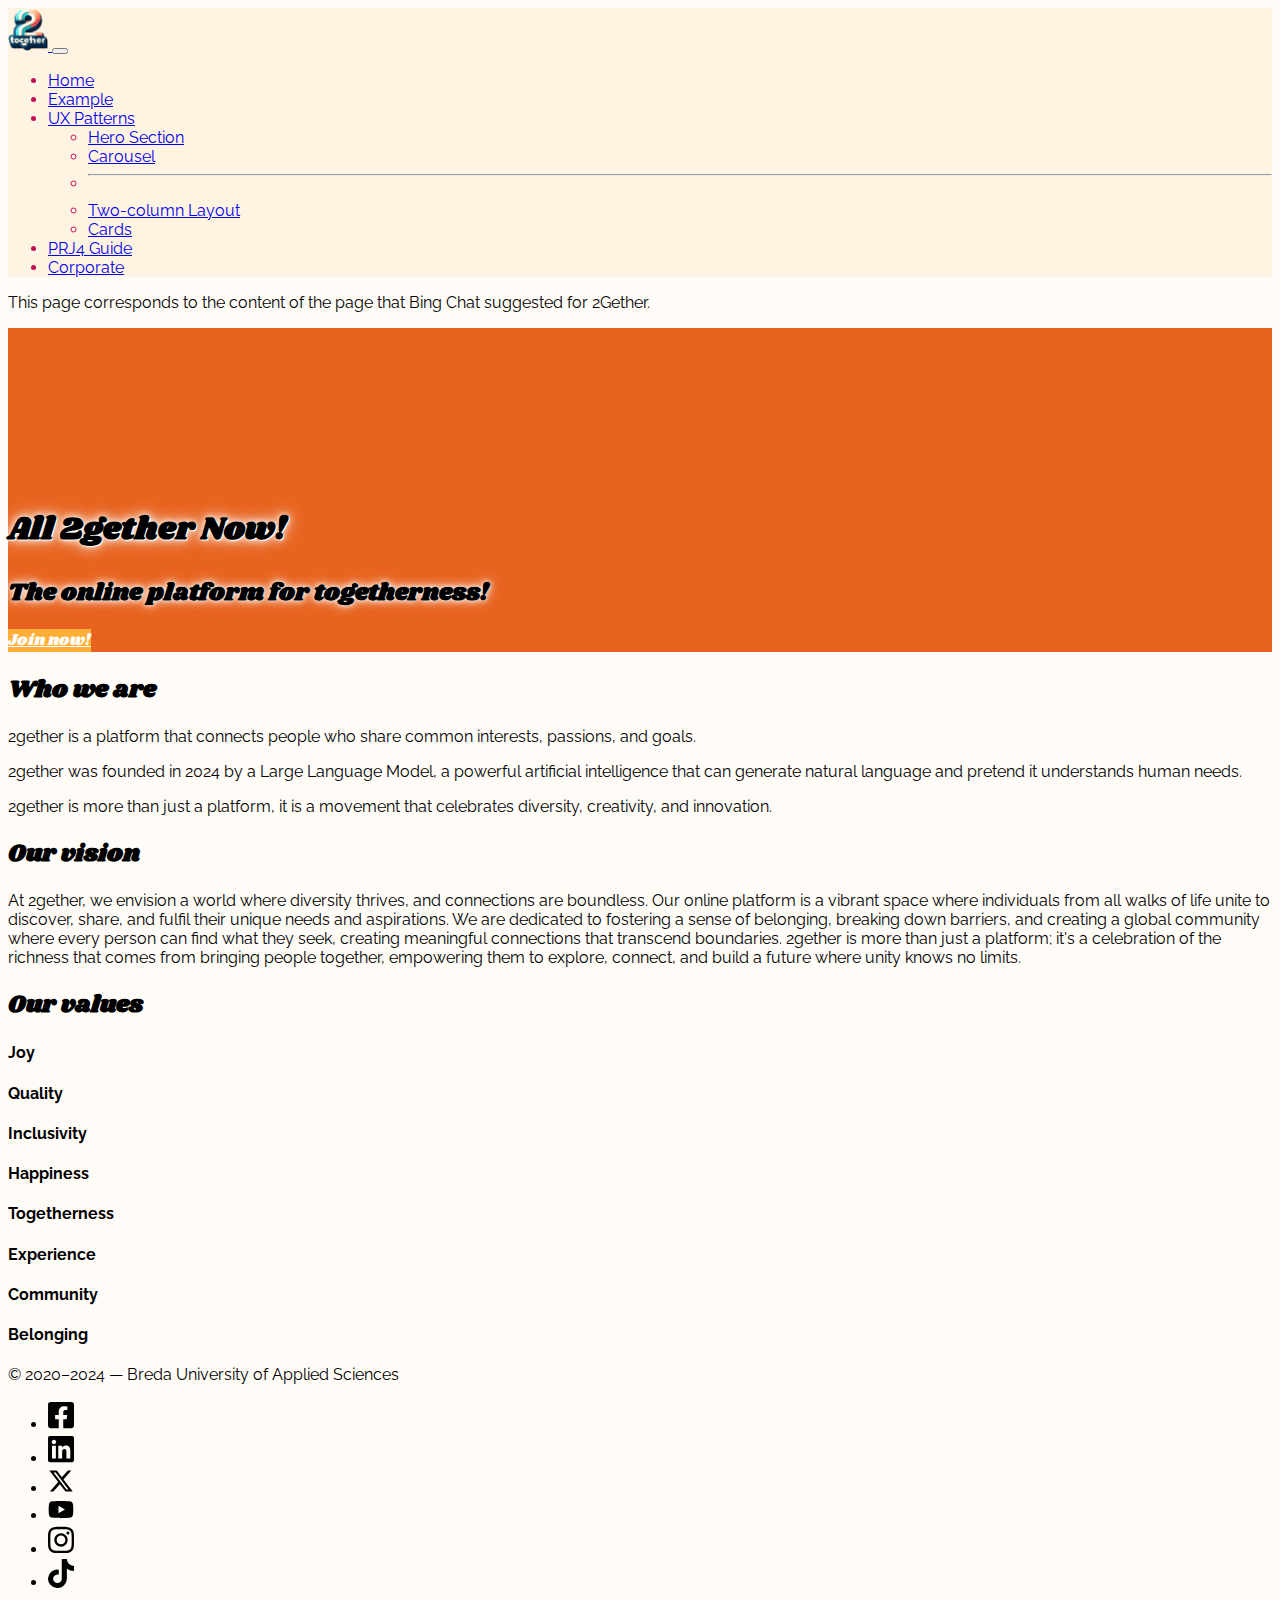
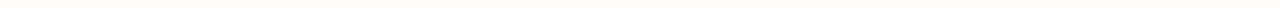
<file: example.html>
<!doctype html>
<html lang="en" class="h-100">
  <head>
    <meta charset="utf-8">
    <meta name="viewport" content="width=device-width, initial-scale=1">

    <!-- Bootstrap CSS -->
    <link href="https://cdn.jsdelivr.net/npm/bootstrap@5.2.3/dist/css/bootstrap.min.css" rel="stylesheet" integrity="sha384-rbsA2VBKQhggwzxH7pPCaAqO46MgnOM80zW1RWuH61DGLwZJEdK2Kadq2F9CUG65" crossorigin="anonymous">

    <!-- Own Styles -->
    <link rel="stylesheet" href="css/styles.css">

    <!-- Bootstrap Javascript -->
    <script src="https://cdn.jsdelivr.net/npm/bootstrap@5.2.3/dist/js/bootstrap.bundle.min.js" integrity="sha384-kenU1KFdBIe4zVF0s0G1M5b4hcpxyD9F7jL+jjXkk+Q2h455rYXK/7HAuoJl+0I4" crossorigin="anonymous"></script>

    <title>PRJ4 Base Group Template &mdash; Example based on Bing Chat&rsquo;s suggestion</title>

    <!-- Google Analytics code goes just below here (check PRJ4 Guide for details) -->

    <!-- End of Google Analytics code -->

  </head>
  <body class="h-100 d-flex flex-column">

    <!-- Navigation bar, adapted from https://getbootstrap.com/docs/5.1/components/navbar/ -->
    <nav class="navbar navbar-expand-lg navbar-light">
      <div class="container-fluid">
        <a class="navbar-brand" href="#">
          <img src="images/2gether-transparent.png" width="40" alt="Breda University of Applied Sciences">
        </a>
        <button class="navbar-toggler" type="button" data-bs-toggle="collapse" data-bs-target="#navbarSupportedContent" aria-controls="navbarSupportedContent" aria-expanded="false" aria-label="Toggle navigation">
          <span class="navbar-toggler-icon"></span>
        </button>
        <div class="collapse navbar-collapse" id="navbarSupportedContent">
          <ul class="navbar-nav me-auto mb-2 mb-lg-0">
            <li class="nav-item">
              <a class="nav-link" href="index.html">Home</a>
            </li>
            <li class="nav-item">
              <a class="nav-link active" aria-current="page" href="example.html">Example</a>
            </li>
            <li class="nav-item dropdown">
              <a class="nav-link dropdown-toggle" href="#" id="navbarDropdown" role="button" data-bs-toggle="dropdown" aria-expanded="false">
                UX Patterns
              </a>
              <ul class="dropdown-menu" aria-labelledby="navbarDropdown">
                <li><a class="dropdown-item" href="hero.html">Hero Section</a></li>
                <li><a class="dropdown-item" href="carousel.html">Carousel</a></li>
                <li><hr class="dropdown-divider"></li>
                <li><a class="dropdown-item" href="two-columns.html">Two-column Layout</a></li>
                <li><a class="dropdown-item" href="cards.html">Cards</a></li>
              </ul>
            </li>
            <li class="nav-item">
              <a class="nav-link" href="https://buas-media-interactive.github.io/prj4-guide/" target="_blank">PRJ4 Guide</a>
            </li>
            <li class="nav-item">
              <a class="nav-link" href="corporate.html">Corporate</a>
            </li>
          </ul>
        </div>
      </div>
    </nav>
    <!-- End of navigation bar -->

    <section class="container my-4">
      <div class="border-start border-primary border-5 p-2 bg-primary bg-opacity-10 rounded">
        <p class="my-1">This page corresponds to the content of the page that Bing Chat suggested for 2Gether.</p>
      </div>
    </section>

    <div class="container-fluid">
      <div class="row bg-success bg-opacity-25">

    <!-- Start of hero section -->
        <header class="col-12 col-lg-8 col-xl-6 p-0">
          <div class="d-flex w-100 position-relative">
            <video autoplay loop muted class="w-100 m-0">
                <source src="https://www.buas.nl/sites/default/files/2023-09/corporate_video.mp4" type="video/mp4">
            </video>
            <div class="w-100 position-absolute pt-2 pt-md-4 pt-lg-5 text-center">
              <div class="row">
                <div class="col-md-8 col-lg-6 mx-auto">
                  <h1 class="fw-bold white-shadow">All 2gether Now!</h1>
                  <h2 class="fw-bold white-shadow">The online platform for togetherness!</h2>
                  <p class="mt-2">
                    <a href="#" class="btn btn-lg btn-custom m-1">Join now!</a>
                  </p>
                </div>
              </div>
            </div>
          </div>
        </header>
    <!-- End of hero section -->
      
    <!-- The Who we are section -->
        <section class="col-12 col-lg-4 offset-xl-1 text-center">
          <h2 class="mt-2">Who we are</h2>
          <p>2gether is a platform that connects people who share common interests, passions, and goals.</p>
          <p>2gether was founded in 2024 by a Large Language Model, a powerful artificial intelligence that can generate natural language and pretend it understands human needs.</p>
          <p>2gether is more than just a platform, it is a movement that celebrates diversity, creativity, and innovation.</p>
        </section>
    <!-- End of Who we are section -->

      </div>
    </div>

    <div class="container pt-3 pb-2">
      <div class="row justify-content-center">
        <div class="col-12 col-md-10 col-lg-8 col-xl-6 text-center">
          <h2>Our vision</h2>
          <p>
            At 2gether, we envision a world where diversity thrives, and connections are boundless. Our online platform is a vibrant space where individuals from all walks of life unite to discover, share, and fulfil their unique needs and aspirations. We are dedicated to fostering a sense of belonging, breaking down barriers, and creating a global community where every person can find what they seek, creating meaningful connections that transcend boundaries. 2gether is more than just a platform; it's a celebration of the richness that comes from bringing people together, empowering them to explore, connect, and build a future where unity knows no limits.
          </p>
        </div>
      </div>
    </div>

    <div class="bg-dark bg-opacity-10 py-3">
      <div class="container">
        <div class="row justify-content-center text-center g-2">
          <div class="col-12">
            <h2>Our values</h2>
          </div>
          <div class="col-6 col-sm-4 col-md-3 col-lg-2">
            <h4 class="rounded-5 border border-danger bg-danger py-4 bg-opacity-25 fs-4">Joy</h4>
          </div>
          <div class="col-6 col-sm-4 col-md-3 col-lg-2">
            <h4 class="rounded-5 border border-warning bg-warning py-4 bg-opacity-25 fs-4">Quality</h4>
          </div>
          <div class="col-6 col-sm-4 col-md-3 col-lg-2">
            <h4 class="rounded-5 border border-success bg-success py-4 bg-opacity-25 fs-4">Inclusivity</h4>
          </div>
          <div class="col-6 col-sm-4 col-md-3 col-lg-2">
            <h4 class="rounded-5 border border-info bg-info py-4 bg-opacity-25 fs-4">Happiness</h4>
          </div>
          <div class="col-6 col-sm-4 col-md-3 col-lg-2">
            <h4 class="rounded-5 border border-primary bg-primary py-4 bg-opacity-25 fs-4">Togetherness</h4>
          </div>
          <div class="col-6 col-sm-4 col-md-3 col-lg-2">
            <h4 class="rounded-5 border border-danger bg-danger py-4 bg-opacity-25 fs-4">Experience</h4>
          </div>
          <div class="col-6 col-sm-4 col-md-3 col-lg-2">
            <h4 class="rounded-5 border border-warning bg-warning py-4 bg-opacity-25 fs-4">Community</h4>
          </div>
          <div class="col-6 col-sm-4 col-md-3 col-lg-2">
            <h4 class="rounded-5 border border-success bg-success py-4 bg-opacity-25 fs-4">Belonging</h4>
          </div>
        </div>
      </div>
    </div>

    <!-- A footer with socials -->
    <footer class="shadow-lg mt-auto py-4 bg-body">
      <div class="container d-flex justify-content-between align-items-center">
        <p>
          © 2020&ndash;2024 &mdash; Breda University of Applied Sciences
        </p>
        <ul class="list-unstyled d-flex align-items-center opacity-75">
          <li>
            <a href="https://www.facebook.com/bredauniversityas" target="_blank">
              <img class="m-2" src="images/facebook.svg" alt="Follow us on" width="26">
            </a>
          </li>
          <li>
            <a href="https://www.linkedin.com/school/bredauniversityas/" target="_blank">
              <img class="m-2" src="images/linkedin.svg" alt="Follow us on LinkedIn" width="26">
            </a>
          </li>
          <li>
            <a href="https://twitter.com/bredauas" target="_blank">
              <img class="m-2" src="images/twitter.svg" alt="Follow us on Twitter" width="26">
            </a>
          </li>
          <li>
            <a href="https://www.youtube.com/BredaUniversityofAppliedSciences" target="_blank">
              <img class="m-2" src="images/youtube.svg" alt="Follow us on YouTube" width="26">
            </a>
          </li>
          <li>
            <a href="https://www.instagram.com/bredauniversityas/" target="_blank">
              <img class="m-2" src="images/instagram.svg" alt="Follow us on Instagram" width="26">
            </a>
          </li>
          <li>
            <a href="https://www.tiktok.com/@bredauniversityas" target="_blank">
              <img class="m-2" src="images/tiktok.svg" alt="Follow us on TikTok" width="26">
            </a>
          </li>
        </ul>
      </div>
    </footer>
    <!-- End of the footer -->

  </body>
</html>
</file>
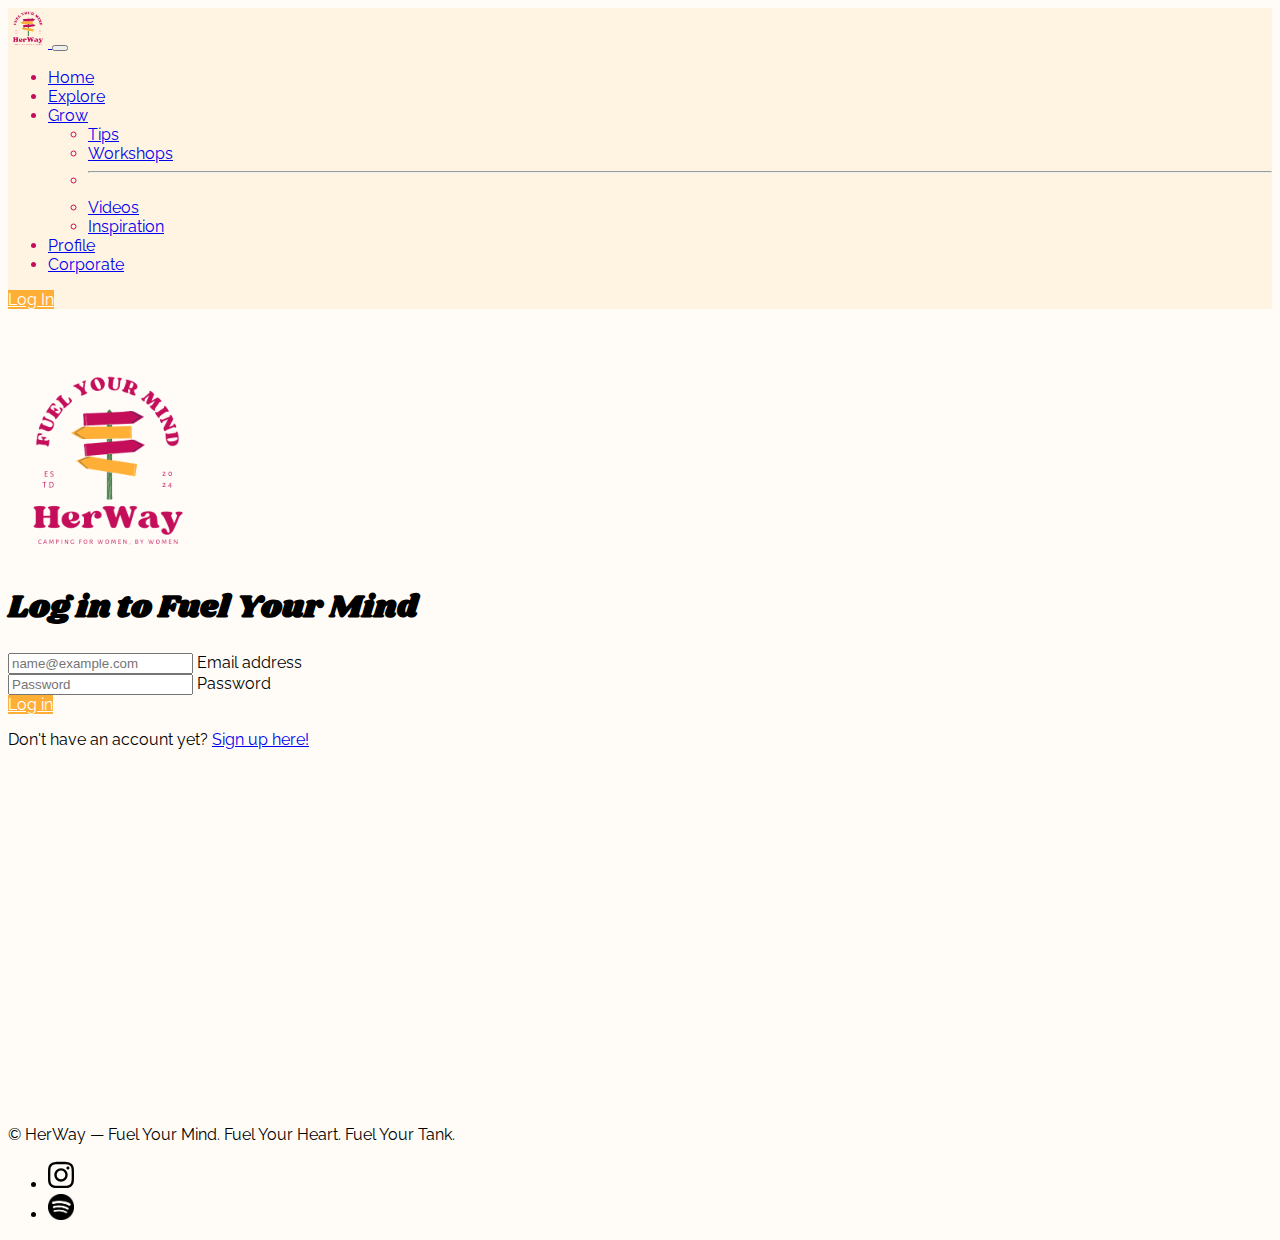
<file: login.html>
<!doctype html>
<html lang="en" class="h-100">
  <head>
    <meta charset="utf-8">
    <meta name="viewport" content="width=device-width, initial-scale=1">

    <!-- Bootstrap CSS -->
    <link href="https://cdn.jsdelivr.net/npm/bootstrap@5.2.3/dist/css/bootstrap.min.css" rel="stylesheet" integrity="sha384-rbsA2VBKQhggwzxH7pPCaAqO46MgnOM80zW1RWuH61DGLwZJEdK2Kadq2F9CUG65" crossorigin="anonymous">

    <!-- Own Styles -->
    <link rel="stylesheet" href="css/styles.css">

    <!-- Bootstrap Javascript -->
    <script src="https://cdn.jsdelivr.net/npm/bootstrap@5.2.3/dist/js/bootstrap.bundle.min.js" integrity="sha384-kenU1KFdBIe4zVF0s0G1M5b4hcpxyD9F7jL+jjXkk+Q2h455rYXK/7HAuoJl+0I4" crossorigin="anonymous"></script>

    <title>PRJ4 Base Group Template &mdash; Cards UX</title>

    <!-- Google Analytics code goes just below here (check PRJ4 Guide for details) -->

    <!-- End of Google Analytics code -->
    
  </head>
  <body class="h-100 d-flex flex-column">

    <!-- Navigation bar, adapted from https://getbootstrap.com/docs/5.1/components/navbar/ -->
    <nav class="navbar navbar-expand-lg navbar-light">
      <div class="container-fluid">
        <a class="navbar-brand" href="index.html">
          <img src="images/logotransparent.png" width="40" alt="HerWay logo">
        </a>
        <button class="navbar-toggler" type="button" data-bs-toggle="collapse" data-bs-target="#navbarSupportedContent" aria-controls="navbarSupportedContent" aria-expanded="false" aria-label="Toggle navigation">
          <span class="navbar-toggler-icon"></span>
        </button>
        <div class="collapse navbar-collapse" id="navbarSupportedContent">
          <ul class="navbar-nav me-auto mb-2 mb-lg-0">
            <li class="nav-item">
              <a class="nav-link active" aria-current="page" href="index.html">Home</a>
            </li>
            <li class="nav-item">
              <a class="nav-link" href="hero.html">Explore</a>
            </li>
            <li class="nav-item dropdown">
              <a class="nav-link dropdown-toggle" href="#" id="navbarDropdown" role="button" data-bs-toggle="dropdown" aria-expanded="false">
                Grow
              </a>
              <ul class="dropdown-menu" aria-labelledby="navbarDropdown">
                <li><a class="dropdown-item" href="two-columns.html">Tips</a></li>
                <li><a class="dropdown-item" href="cards.html">Workshops</a></li>
                <li><hr class="dropdown-divider"></li>
                <li><a class="dropdown-item" href="videos.html">Videos</a></li>
                <li><a class="dropdown-item" href="carousel.html">Inspiration</a></li>
              </ul>
            </li>
            <li class="nav-item">
              <a class="nav-link" href="profile.html" target="_blank">Profile</a>
            </li>
            <li class="nav-item">
              <a class="nav-link" href="corporate.html">Corporate</a>
            </li>
          </ul>
        </div>
      <div class="d-flex ms-auto">
        <a class="btn btn-custom" href="login.html">Log In</a>
      </div>
	</div>
    </nav>
    <!-- End of navigation bar -->

    <!-- Start of main placeholder in landing page -->
<main class="d-flex flex-column justify-content-center align-items-center" style="padding: 50px 0; min-height: 700px;">
  <img class="mb-4" src="images/logotransparent.png" alt="HerWay logo" style="width: 200px; height: auto;">
  <h1>Log in to Fuel Your Mind</h1>
  <div class="form-floating mb-3 wide-input">
    <input type="email" class="form-control" id="floatingInput" placeholder="name@example.com">
    <label for="floatingInput">Email address</label>
  </div>
  <div class="form-floating wide-input">
    <input type="password" class="form-control" id="floatingPassword" placeholder="Password">
    <label for="floatingPassword">Password</label>
  </div>
  <div class="my-3" style="width: 100%;">
  </div>
  <a class="w-40 btn btn-lg btn-custom" href="index.html">Log in</a>
  <div class="my-3" style="width: 100%;">
  </div>
	  <p>
         Don't have an account yet? <a href="signup.html">Sign up here!</a>
          </p>
</main>
<!-- End of main placeholder -->


  <!-- A footer with socials -->
    <footer class="shadow-lg mt-auto py-4 bg-body">
      <div class="container d-flex justify-content-between align-items-center fst-italic">
        <p>
          © HerWay &mdash; Fuel Your Mind. Fuel Your Heart. Fuel Your Tank.
        </p>
        <ul class="list-unstyled d-flex align-items-center opacity-75">
          <li>
            <a href="https://www.instagram.com/her_____way/" target="_blank">
              <img class="m-2" src="images/instagram.svg" alt="Follow us on Instagram" width="26">
            </a>
          </li>
          <li>
            <a href="https://open.spotify.com/playlist/1v6gt9dlxtPsuNjSioSqiT?si=53b9a1d1659343ec&pt=4a586ff9a4e6bd7305d7c50344e673e2" target="_blank">
              <img class="m-2" src="images/aspotify.png" alt="Listen to our Playlist" width="26">
            </a>
          </li>
        </ul>
      </div>
    </footer>
    <!-- End of the footer -->

  </body>
</html>
</file>
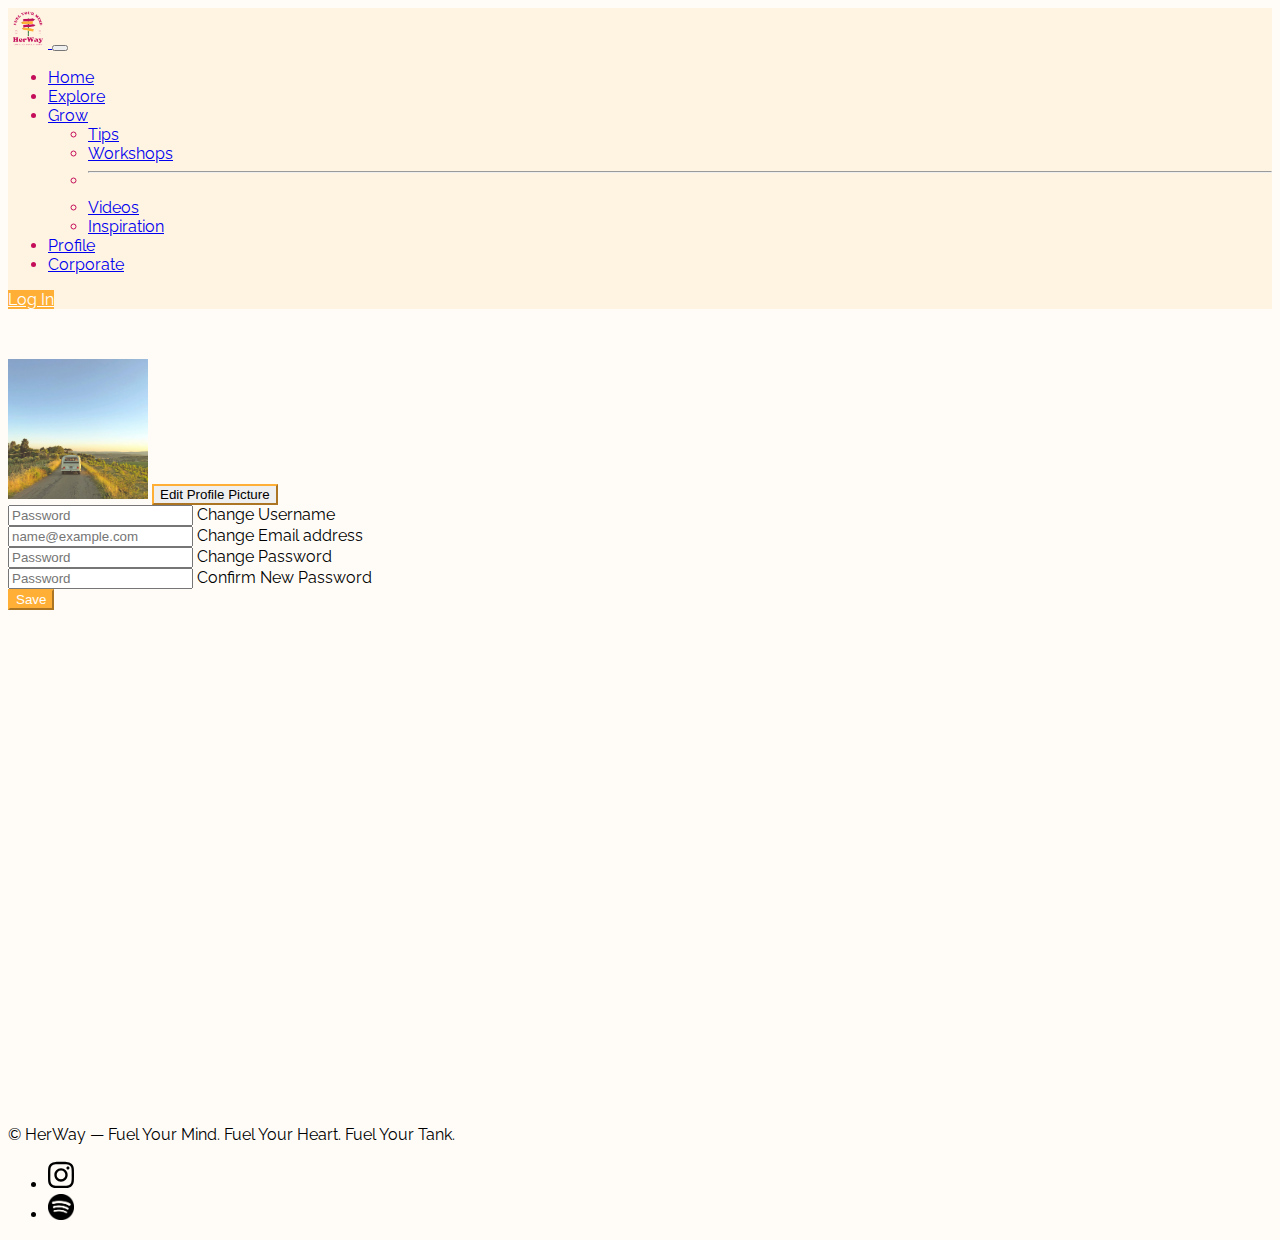
<file: profile.html>
<!doctype html>
<html lang="en" class="h-100">
  <head>
    <meta charset="utf-8">
    <meta name="viewport" content="width=device-width, initial-scale=1">

    <!-- Bootstrap CSS -->
    <link href="https://cdn.jsdelivr.net/npm/bootstrap@5.2.3/dist/css/bootstrap.min.css" rel="stylesheet" integrity="sha384-rbsA2VBKQhggwzxH7pPCaAqO46MgnOM80zW1RWuH61DGLwZJEdK2Kadq2F9CUG65" crossorigin="anonymous">

    <!-- Own Styles -->
    <link rel="stylesheet" href="css/styles.css">

    <!-- Bootstrap Javascript -->
    <script src="https://cdn.jsdelivr.net/npm/bootstrap@5.2.3/dist/js/bootstrap.bundle.min.js" integrity="sha384-kenU1KFdBIe4zVF0s0G1M5b4hcpxyD9F7jL+jjXkk+Q2h455rYXK/7HAuoJl+0I4" crossorigin="anonymous"></script>

    <title>HerWay &mdash; Explore</title>

    <!-- Google Analytics code goes just below here (check PRJ4 Guide for details) -->

    <!-- End of Google Analytics code -->

  </head>
  <body class="h-100 d-flex flex-column">

    
<!-- Navigation bar, adapted from https://getbootstrap.com/docs/5.1/components/navbar/ -->
    <nav class="navbar navbar-expand-lg navbar-light">
      <div class="container-fluid">
        <a class="navbar-brand" href="index.html">
          <img src="images/logotransparent.png" width="40" alt="HerWay logo">
        </a>
        <button class="navbar-toggler" type="button" data-bs-toggle="collapse" data-bs-target="#navbarSupportedContent" aria-controls="navbarSupportedContent" aria-expanded="false" aria-label="Toggle navigation">
          <span class="navbar-toggler-icon"></span>
        </button>
        <div class="collapse navbar-collapse" id="navbarSupportedContent">
          <ul class="navbar-nav me-auto mb-2 mb-lg-0">
            <li class="nav-item">
              <a class="nav-link active" aria-current="page" href="index.html">Home</a>
            </li>
            <li class="nav-item">
              <a class="nav-link" href="hero.html">Explore</a>
            </li>
            <li class="nav-item dropdown">
              <a class="nav-link dropdown-toggle" href="#" id="navbarDropdown" role="button" data-bs-toggle="dropdown" aria-expanded="false">
                Grow
              </a>
              <ul class="dropdown-menu" aria-labelledby="navbarDropdown">
                <li><a class="dropdown-item" href="two-columns.html">Tips</a></li>
                <li><a class="dropdown-item" href="cards.html">Workshops</a></li>
                <li><hr class="dropdown-divider"></li>
                <li><a class="dropdown-item" href="videos.html">Videos</a></li>
                <li><a class="dropdown-item" href="carousel.html">Inspiration</a></li>
              </ul>
            </li>
            <li class="nav-item">
              <a class="nav-link" href="profile.html" target="_blank">Profile</a>
            </li>
            <li class="nav-item">
              <a class="nav-link" href="corporate.html">Corporate</a>
            </li>
          </ul>
        </div>
      <div class="d-flex ms-auto">
        <a class="btn btn-custom" href="login.html">Log In</a>
      </div>
	</div>
    </nav>
    <!-- End of navigation bar -->
	  
	      <section class="container my-4"></section>

        
<!-- Start of main placeholder in landing page -->
<main class="d-flex flex-column justify-content-center align-items-center" style="padding: 50px 0; min-height: 700px;">
 <img class="bd-placeholder-img rounded-circle mb-3" src="images/golden.jpg" width="140" height="140" alt="your profile HerWay">
  <button class="w-40 btn btn-transparent mb-3" type="submit">Edit Profile Picture</button>
  <div class="form-floating mb-3 wide-input">
    <input type="password" class="form-control" id="floatingPassword" placeholder="Password">
    <label for="floatingPassword">Change Username</label>
  </div><div class="form-floating mb-3 wide-input">
    <input type="email" class="form-control" id="floatingInput" placeholder="name@example.com">
    <label for="floatingInput">Change Email address</label>
  </div>
  <div class="form-floating mb-3 wide-input">
    <input type="password" class="form-control" id="floatingpassword" placeholder="Password">
    <label for="floatingPassword">Change Password</label>
  </div>
	  <div class="form-floating wide-input">
    <input type="password" class="form-control" id="floatingPasswordtwo" placeholder="Password">
    <label for="floatingPassword">Confirm New Password</label>
  </div>
  <div class="my-3" style="width: 100%;">
  </div>
  <button class="w-40 btn btn-lg btn-custom" type="submit">Save</button>
  <div class="my-3" style="width: 100%;">
  </div>
</main>
<!-- End of main placeholder -->

 
    <!-- A footer with socials -->
    <footer class="shadow-lg mt-auto py-4 bg-body">
      <div class="container d-flex justify-content-between align-items-center fst-italic">
        <p>
          © HerWay &mdash; Fuel Your Mind. Fuel Your Heart. Fuel Your Tank.
        </p>
        <ul class="list-unstyled d-flex align-items-center opacity-75">
          <li>
            <a href="https://www.instagram.com/her_____way/" target="_blank">
              <img class="m-2" src="images/instagram.svg" alt="Follow us on Instagram" width="26">
            </a>
          </li>
          <li>
            <a href="https://open.spotify.com/playlist/1v6gt9dlxtPsuNjSioSqiT?si=53b9a1d1659343ec&pt=4a586ff9a4e6bd7305d7c50344e673e2" target="_blank">
              <img class="m-2" src="images/aspotify.png" alt="Listen to our Playlist" width="26">
            </a>
          </li>
        </ul>
      </div>
    </footer>
    <!-- End of the footer -->

  </body>
</html>
</file>
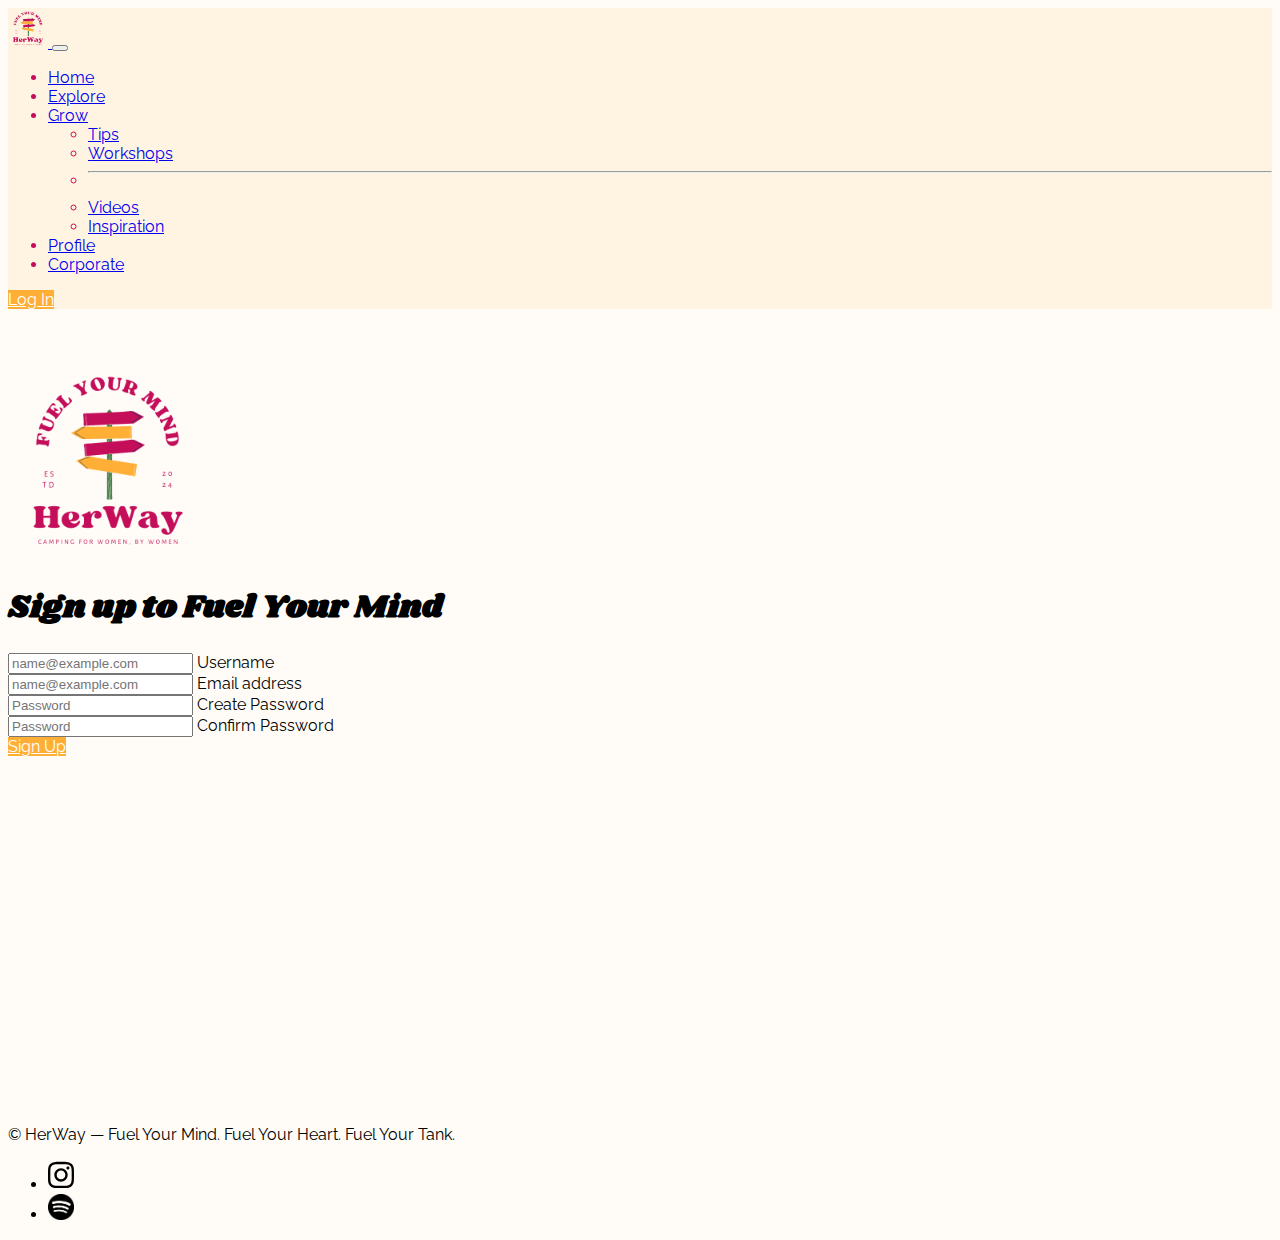
<file: signup.html>
<!doctype html>
<html lang="en" class="h-100">
  <head>
    <meta charset="utf-8">
    <meta name="viewport" content="width=device-width, initial-scale=1">

    <!-- Bootstrap CSS -->
    <link href="https://cdn.jsdelivr.net/npm/bootstrap@5.2.3/dist/css/bootstrap.min.css" rel="stylesheet" integrity="sha384-rbsA2VBKQhggwzxH7pPCaAqO46MgnOM80zW1RWuH61DGLwZJEdK2Kadq2F9CUG65" crossorigin="anonymous">

    <!-- Own Styles -->
    <link rel="stylesheet" href="css/styles.css">

    <!-- Bootstrap Javascript -->
    <script src="https://cdn.jsdelivr.net/npm/bootstrap@5.2.3/dist/js/bootstrap.bundle.min.js" integrity="sha384-kenU1KFdBIe4zVF0s0G1M5b4hcpxyD9F7jL+jjXkk+Q2h455rYXK/7HAuoJl+0I4" crossorigin="anonymous"></script>

    <title>HerWay &mdash; Sign Up</title>

    <!-- Google Analytics code goes just below here (check PRJ4 Guide for details) -->

    <!-- End of Google Analytics code -->
    
  </head>
  <body class="h-100 d-flex flex-column">

    <!-- Navigation bar, adapted from https://getbootstrap.com/docs/5.1/components/navbar/ -->
    <nav class="navbar navbar-expand-lg navbar-light">
      <div class="container-fluid">
        <a class="navbar-brand" href="index.html">
          <img src="images/logotransparent.png" width="40" alt="HerWay logo">
        </a>
        <button class="navbar-toggler" type="button" data-bs-toggle="collapse" data-bs-target="#navbarSupportedContent" aria-controls="navbarSupportedContent" aria-expanded="false" aria-label="Toggle navigation">
          <span class="navbar-toggler-icon"></span>
        </button>
        <div class="collapse navbar-collapse" id="navbarSupportedContent">
          <ul class="navbar-nav me-auto mb-2 mb-lg-0">
            <li class="nav-item">
              <a class="nav-link active" aria-current="page" href="index.html">Home</a>
            </li>
            <li class="nav-item">
              <a class="nav-link" href="hero.html">Explore</a>
            </li>
            <li class="nav-item dropdown">
              <a class="nav-link dropdown-toggle" href="#" id="navbarDropdown" role="button" data-bs-toggle="dropdown" aria-expanded="false">
                Grow
              </a>
              <ul class="dropdown-menu" aria-labelledby="navbarDropdown">
                <li><a class="dropdown-item" href="two-columns.html">Tips</a></li>
                <li><a class="dropdown-item" href="cards.html">Workshops</a></li>
                <li><hr class="dropdown-divider"></li>
                <li><a class="dropdown-item" href="videos.html">Videos</a></li>
                <li><a class="dropdown-item" href="carousel.html">Inspiration</a></li>
              </ul>
            </li>
            <li class="nav-item">
              <a class="nav-link" href="profile.html" target="_blank">Profile</a>
            </li>
            <li class="nav-item">
              <a class="nav-link" href="corporate.html">Corporate</a>
            </li>
          </ul>
        </div>
      <div class="d-flex ms-auto">
        <a class="btn btn-custom" href="login.html">Log In</a>
      </div>
	</div>
    </nav>
    <!-- End of navigation bar -->

    <!-- Start of main placeholder in landing page -->
<main class="d-flex flex-column justify-content-center align-items-center" style="padding: 50px 0; min-height: 700px;">
  <img class="mb-4" src="images/logotransparent.png" alt="HerWay logo" style="width: 200px; height: auto;">
  <h1>Sign up to Fuel Your Mind</h1>
	  <div class="form-floating mb-3 wide-input">
    <input type="email" class="form-control" id="floatingInput" placeholder="name@example.com">
    <label for="floatingInput">Username</label>
  </div>
  <div class="form-floating mb-3 wide-input">
    <input type="email" class="form-control" id="floatingInput2" placeholder="name@example.com">
    <label for="floatingInput">Email address</label>
  </div>
  <div class="form-floating mb-3 wide-input">
    <input type="password" class="form-control" id="floatingPassword" placeholder="Password">
    <label for="floatingPassword">Create Password</label>
  </div>
	  <div class="form-floating wide-input">
    <input type="password" class="form-control" id="floatingPassword2" placeholder="Password">
    <label for="floatingPassword">Confirm Password</label>
  </div>
  <div class="my-3" style="width: 100%;">
  </div>
  <a class="w-40 btn btn-lg btn-custom" href="index.html">Sign Up</a>
</main>
<!-- End of main placeholder -->


    <!-- A footer with socials -->
    <footer class="shadow-lg mt-auto py-4 bg-body">
      <div class="container d-flex justify-content-between align-items-center fst-italic">
        <p>
          © HerWay &mdash; Fuel Your Mind. Fuel Your Heart. Fuel Your Tank.
        </p>
        <ul class="list-unstyled d-flex align-items-center opacity-75">
          <li>
            <a href="https://www.instagram.com/her_____way/" target="_blank">
              <img class="m-2" src="images/instagram.svg" alt="Follow us on Instagram" width="26">
            </a>
          </li>
          <li>
            <a href="https://open.spotify.com/playlist/1v6gt9dlxtPsuNjSioSqiT?si=53b9a1d1659343ec&pt=4a586ff9a4e6bd7305d7c50344e673e2" target="_blank">
              <img class="m-2" src="images/aspotify.png" alt="Listen to our Playlist" width="26">
            </a>
          </li>
        </ul>
      </div>
    </footer>
    <!-- End of the footer -->

  </body>
</html>
</file>
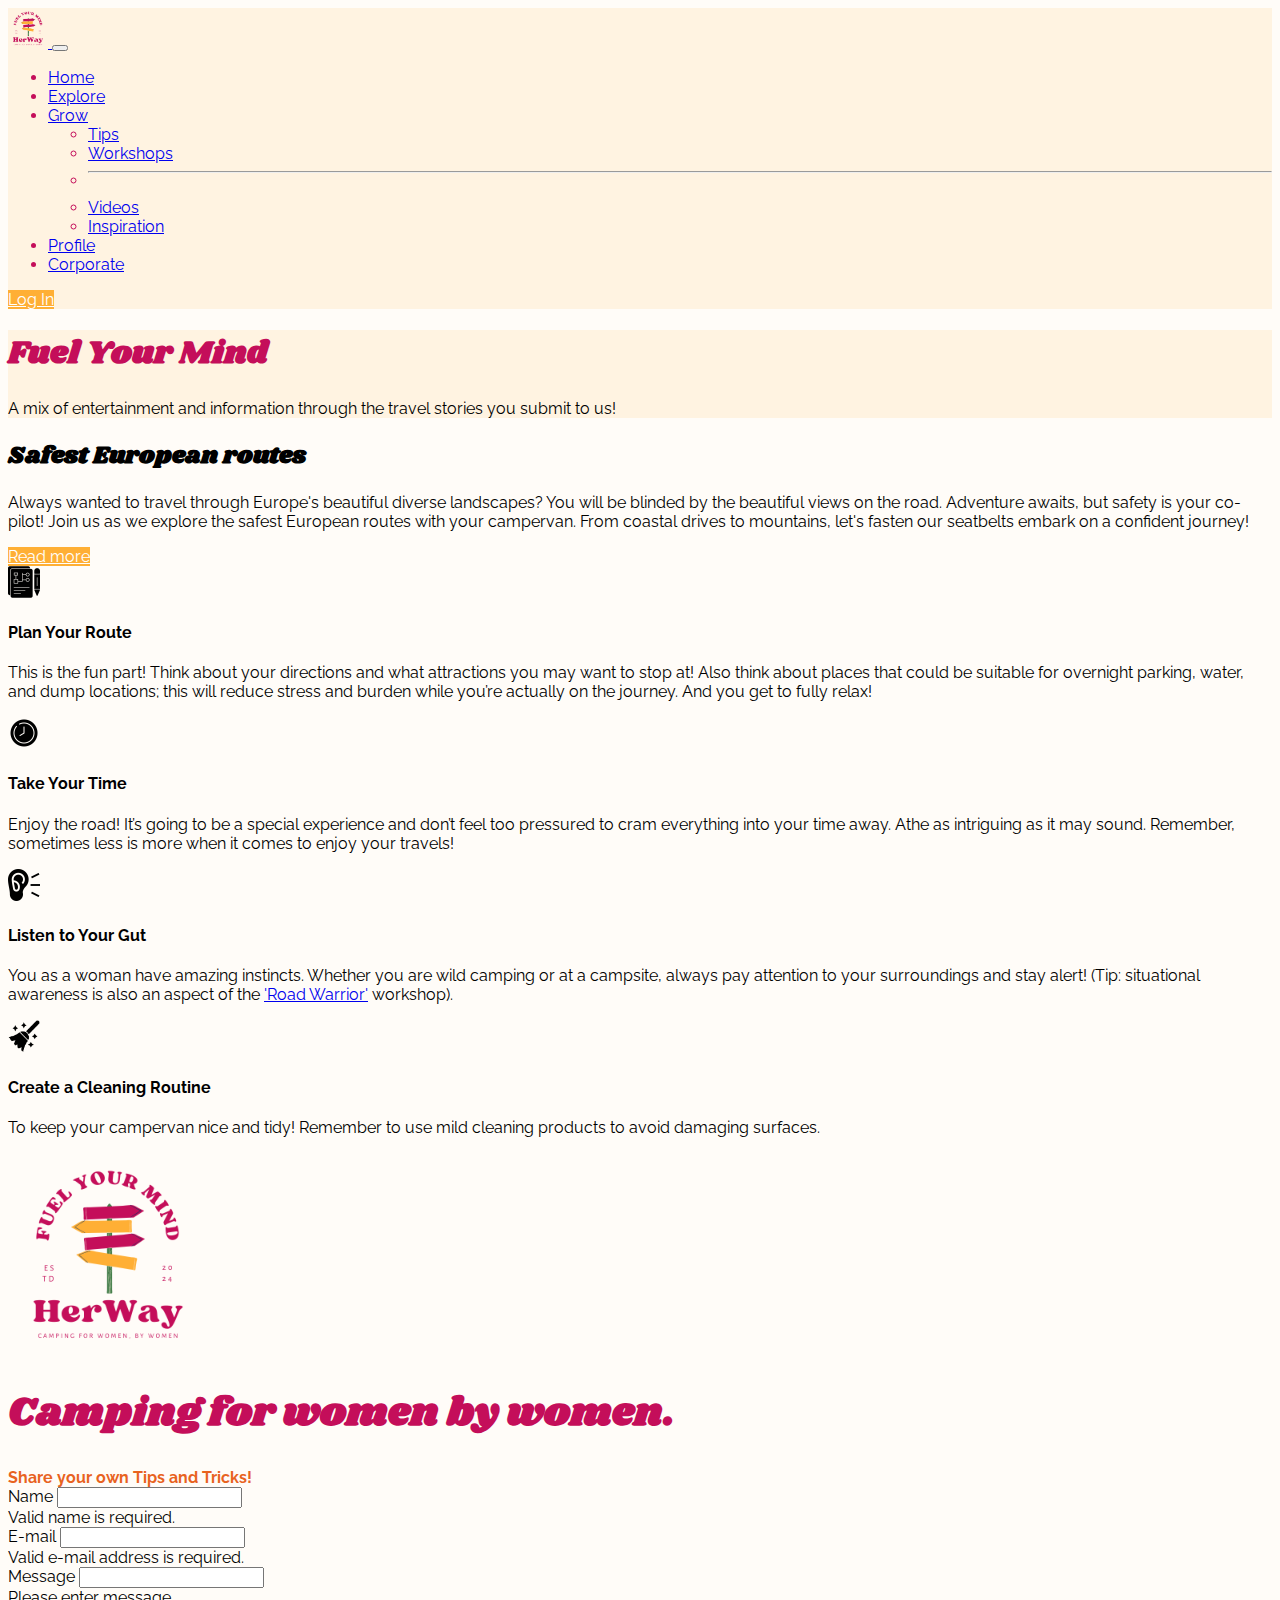
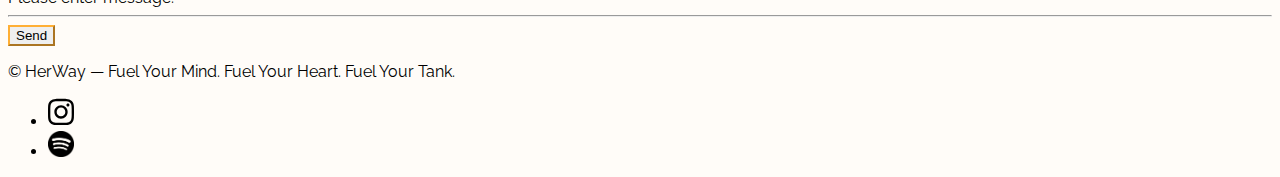
<file: two-columns.html>
<!doctype html>
<html lang="en" class="h-100">
  <head>
    <meta charset="utf-8">
    <meta name="viewport" content="width=device-width, initial-scale=1">

    <!-- Bootstrap CSS -->
    <link href="https://cdn.jsdelivr.net/npm/bootstrap@5.2.3/dist/css/bootstrap.min.css" rel="stylesheet" integrity="sha384-rbsA2VBKQhggwzxH7pPCaAqO46MgnOM80zW1RWuH61DGLwZJEdK2Kadq2F9CUG65" crossorigin="anonymous">

    <!-- Own Styles -->
    <link rel="stylesheet" href="css/styles.css">

    <!-- Bootstrap Javascript -->
    <script src="https://cdn.jsdelivr.net/npm/bootstrap@5.2.3/dist/js/bootstrap.bundle.min.js" integrity="sha384-kenU1KFdBIe4zVF0s0G1M5b4hcpxyD9F7jL+jjXkk+Q2h455rYXK/7HAuoJl+0I4" crossorigin="anonymous"></script>

    <title>HerWay &mdash; Tips</title>

    <!-- Google Analytics code goes just below here (check PRJ4 Guide for details) -->

    <!-- End of Google Analytics code -->
    
  </head>
  <body class="h-100 d-flex flex-column">

        <!-- Navigation bar, adapted from https://getbootstrap.com/docs/5.1/components/navbar/ -->
    <nav class="navbar navbar-expand-lg navbar-light">
      <div class="container-fluid">
        <a class="navbar-brand" href="index.html">
          <img src="images/logotransparent.png" width="40" alt="HerWay logo">
        </a>
        <button class="navbar-toggler" type="button" data-bs-toggle="collapse" data-bs-target="#navbarSupportedContent" aria-controls="navbarSupportedContent" aria-expanded="false" aria-label="Toggle navigation">
          <span class="navbar-toggler-icon"></span>
        </button>
        <div class="collapse navbar-collapse" id="navbarSupportedContent">
          <ul class="navbar-nav me-auto mb-2 mb-lg-0">
            <li class="nav-item">
              <a class="nav-link active" aria-current="page" href="index.html">Home</a>
            </li>
            <li class="nav-item">
              <a class="nav-link" href="hero.html">Explore</a>
            </li>
            <li class="nav-item dropdown">
              <a class="nav-link dropdown-toggle" href="#" id="navbarDropdown" role="button" data-bs-toggle="dropdown" aria-expanded="false">
                Grow
              </a>
              <ul class="dropdown-menu" aria-labelledby="navbarDropdown">
                <li><a class="dropdown-item" href="two-columns.html">Tips</a></li>
                <li><a class="dropdown-item" href="cards.html">Workshops</a></li>
                <li><hr class="dropdown-divider"></li>
                <li><a class="dropdown-item" href="videos.html">Videos</a></li>
                <li><a class="dropdown-item" href="carousel.html">Inspiration</a></li>
              </ul>
            </li>
            <li class="nav-item">
              <a class="nav-link" href="profile.html" target="_blank">Profile</a>
            </li>
            <li class="nav-item">
              <a class="nav-link" href="corporate.html">Corporate</a>
            </li>
          </ul>
        </div>
      <div class="d-flex ms-auto">
        <a class="btn btn-custom" href="login.html">Log In</a>
      </div>
	</div>
    </nav>
    <!-- End of navigation bar -->

    <section class="container my-4">

    </section>
	  
	   <!-- Start of section adapted from https://getbootstrap.com/docs/5.1/examples/album/ -->
   <main class="container">
  <div class="p-4 p-md-5 mb-4 rounded custom-container-bg-beige">
    <div class="col-md-8 px-0">
      <h1 class="display-4 custom-text-color">Fuel Your Mind</h1>
      <p class="lead my-3">A mix of entertainment and information through the travel stories you submit to us! </p>

    </div>
  </div>
    <!-- End of hero section -->
    <section class="container my-4">

    </section>
	  
	   <div class="row row-cols-1 row-cols-md-2 g-5 py-5">
      <div class="d-flex flex-column align-items-start gap-2">
        <h2 class="fw">Safest European routes</h2>
        <p class="text-muted">Always wanted to travel through Europe's beautiful diverse landscapes? You will be blinded by the beautiful views on the road. Adventure awaits, but safety is your co-pilot! Join us as we explore the safest European routes with your campervan. From coastal drives to mountains, let's fasten our seatbelts embark on a confident journey! </p>
        <a href="#" class="btn btn-custom btn-lg">Read more</a>
      </div>
      <div class="row row-cols-1 row-cols-sm-2 g-4">
        <div class="d-flex flex-column gap-2">
        <img src="images/plan.png" class="feature-icon-small" style="width: 2em; height: 2em;" alt="tips icon HerWay">
      <h4 class="mb-0">Plan Your Route</h4>
      <p class="text-muted">This is the fun part! Think about your directions and what attractions you may want to stop at! Also think about places that could be suitable for overnight parking, water, and dump locations; this will reduce stress and burden while you’re actually on the journey. And you get to fully relax!</p>
    </div>

        <div class="d-flex flex-column gap-2">
          <img src="images/clock.png" class="feature-icon-small" style="width: 2em; height: 2em;" alt="tips icon HerWay">
      <h4 class="mb-0">Take Your Time</h4>
      <p class="text-muted">Enjoy the road! It’s going to be a special experience and don’t feel too pressured to cram everything into your time away. Athe as intriguing as it may sound. Remember, sometimes less is more when it comes to enjoy your travels!</p>
    </div>

        <div class="d-flex flex-column gap-2">
          <img src="images/listen.png" class="feature-icon-small" style="width: 2em; height: 2em;" alt="tips icon HerWay">
      <h4 class="mb-0">Listen to Your Gut</h4>
      <p class="text-muted">You as a woman have amazing instincts. Whether you are wild camping or at a campsite, always pay attention to your surroundings and stay alert! (Tip: situational awareness is also an aspect of the <a href="cards.html">'Road Warrior'</a> workshop). </p>
    </div>

        <div class="d-flex flex-column gap-2">
          <img src="images/clean.png" class="feature-icon-small" style="width: 2em; height: 2em;" alt="tips icon HerWay">
      <h4 class="mb-0">Create a Cleaning Routine</h4>
      <p class="text-muted">To keep your campervan nice and tidy! Remember to use mild cleaning products to avoid damaging surfaces.</p>
    </div>
      </div>
    </div>
	   
	    <section class="container my-4">

    </section>
	   
	   <div class="px-4 py-1 my-1 text-center">
    <img class="d-block mx-auto mb-4" src="images/logotransparent.png" alt="HerWay logo" width="200px" height="auto">
    <h1 class="display-5 text-body-emphasis custom-text-color" style= "font-size: 40px">Camping for women by women.</h1>
   
	   
    </div>

<div class="col-md-12">
  <div class="row g-0 border rounded overflow-hidden flex-md-row mb-4 shadow-sm h-md-250 position-relative">
    <div class="col p-4 d-flex flex-column position-static">
      <strong class="d-inline-block mb-2" style="color: #E8631F">Share your own Tips and Tricks!&nbsp; &nbsp; &nbsp; &nbsp;</strong>
      <form class="needs-validation" novalidate="">
          <div class="row g-3">
            <div class="col-sm-6">
              <label for="firstName" class="form-label">Name</label>
              <input type="text" class="form-control" id="firstNamehere" placeholder="" value="" required="">
              <div class="invalid-feedback">
                Valid name is required.
              </div>
            </div>

            <div class="col-sm-6">
              <label for="lastName" class="form-label">E-mail</label>
              <input type="text" class="form-control" id="lastNamehere" placeholder="" value="" required="">
              <div class="invalid-feedback">
                Valid e-mail address is required.
              </div>
            </div>
			              <div class="col-12">
              <label for="address" class="form-label">Message</label>
              <input type="text" class="form-control" id="addresshere" placeholder="" required="">
              <div class="invalid-feedback">
                Please enter message.
              </div>
            </div>
      <hr class="my-4">


          <button class="w-100 btn btn-transparent btn-lg" type="submit">Send</button>
	    </div>
	  </form>
    </div>
  </div> </div>

   	
	    <section class="container my-6">

    </section>


    <!-- A grid with 2 columns
      Learn about grids at: https://getbootstrap.com/docs/5.1/layout/grid/
    -->
    <main class="container my-2r">
      <div class="row justify-content-evenly">

        

     <!-- A footer with socials -->
    <footer class="shadow-lg mt-auto py-4 bg-body">
      <div class="container d-flex justify-content-between align-items-center fst-italic">
        <p>
          © HerWay &mdash; Fuel Your Mind. Fuel Your Heart. Fuel Your Tank.
        </p>
        <ul class="list-unstyled d-flex align-items-center opacity-75">
          <li>
            <a href="https://www.instagram.com/her_____way/" target="_blank">
              <img class="m-2" src="images/instagram.svg" alt="Follow us on Instagram" width="26">
            </a>
          </li>
          <li>
            <a href="https://open.spotify.com/playlist/1v6gt9dlxtPsuNjSioSqiT?si=53b9a1d1659343ec&pt=4a586ff9a4e6bd7305d7c50344e673e2" target="_blank">
              <img class="m-2" src="images/aspotify.png" alt="Listen to our Playlist" width="26">
            </a>
          </li>
        </ul>
      </div>
    </footer>
    <!-- End of the footer -->

		</div> 
	   </main>
	   </main>
  </body>
</html>
</file>
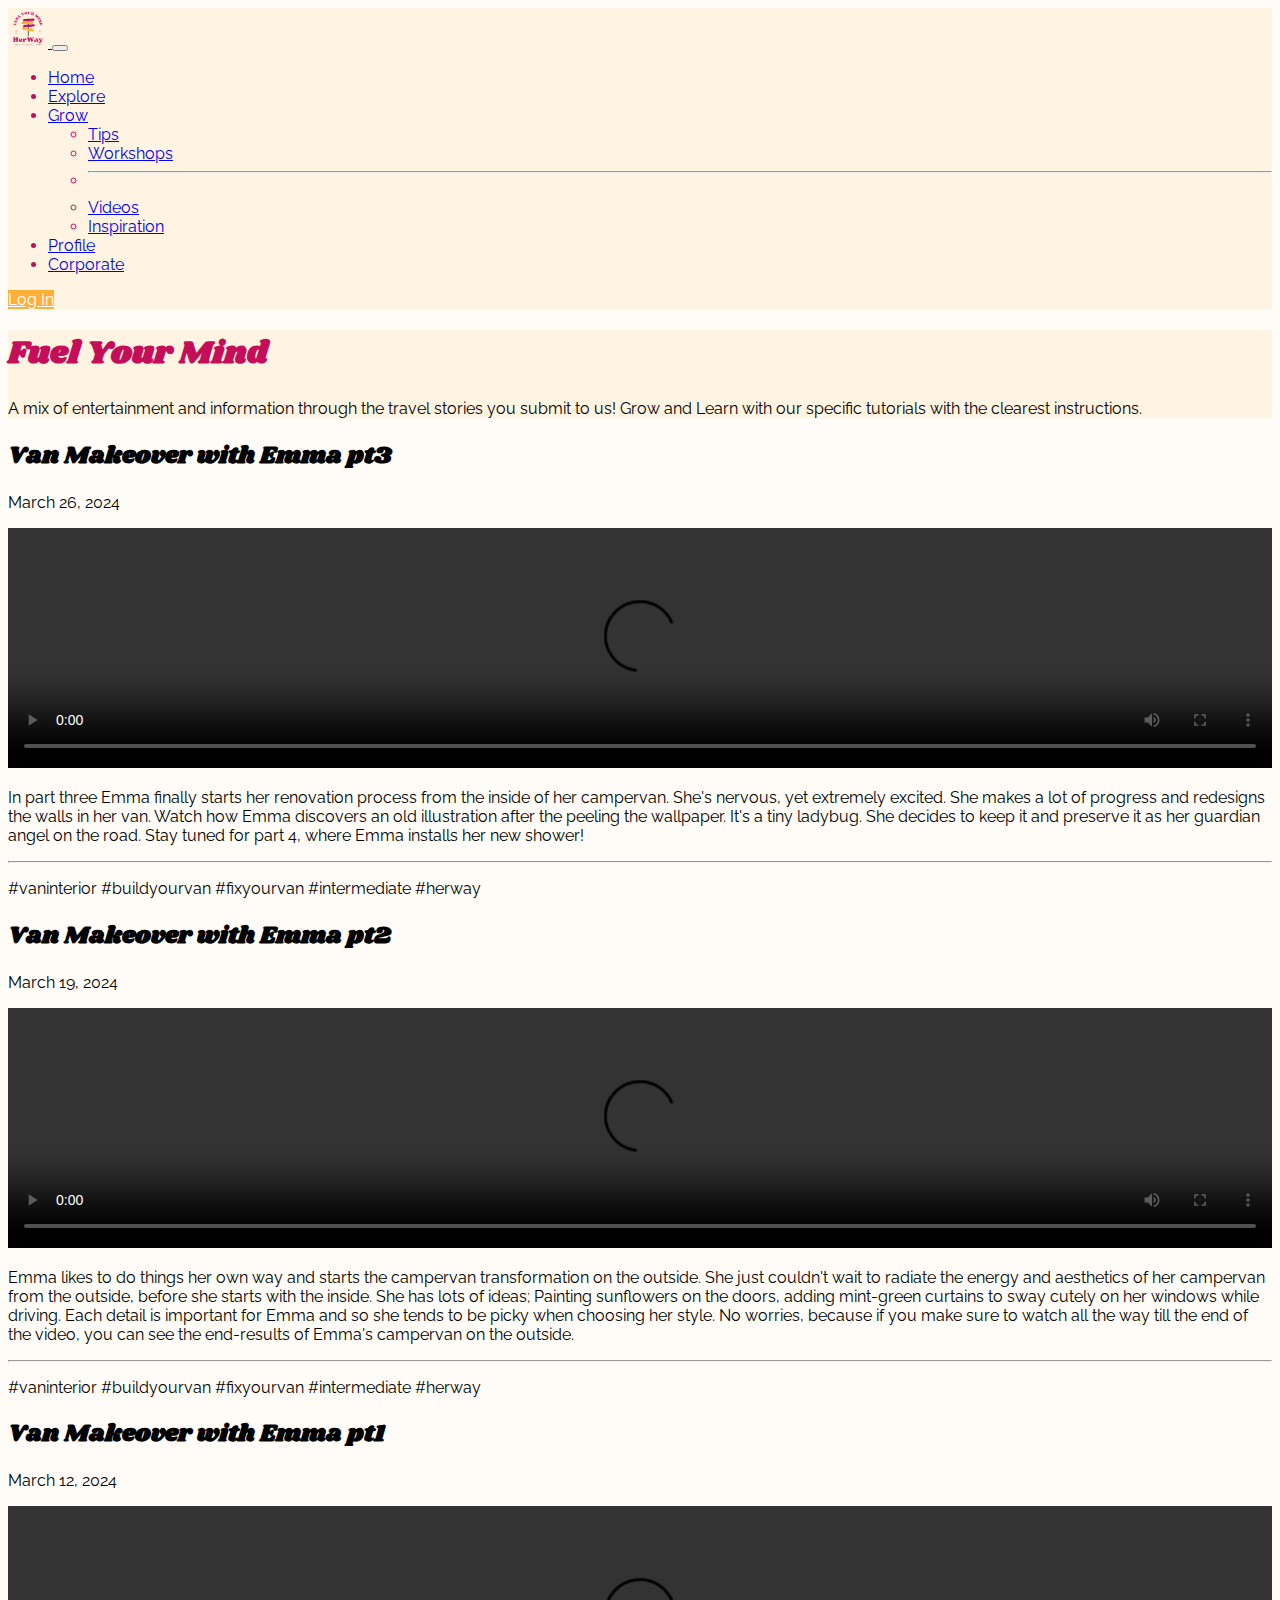
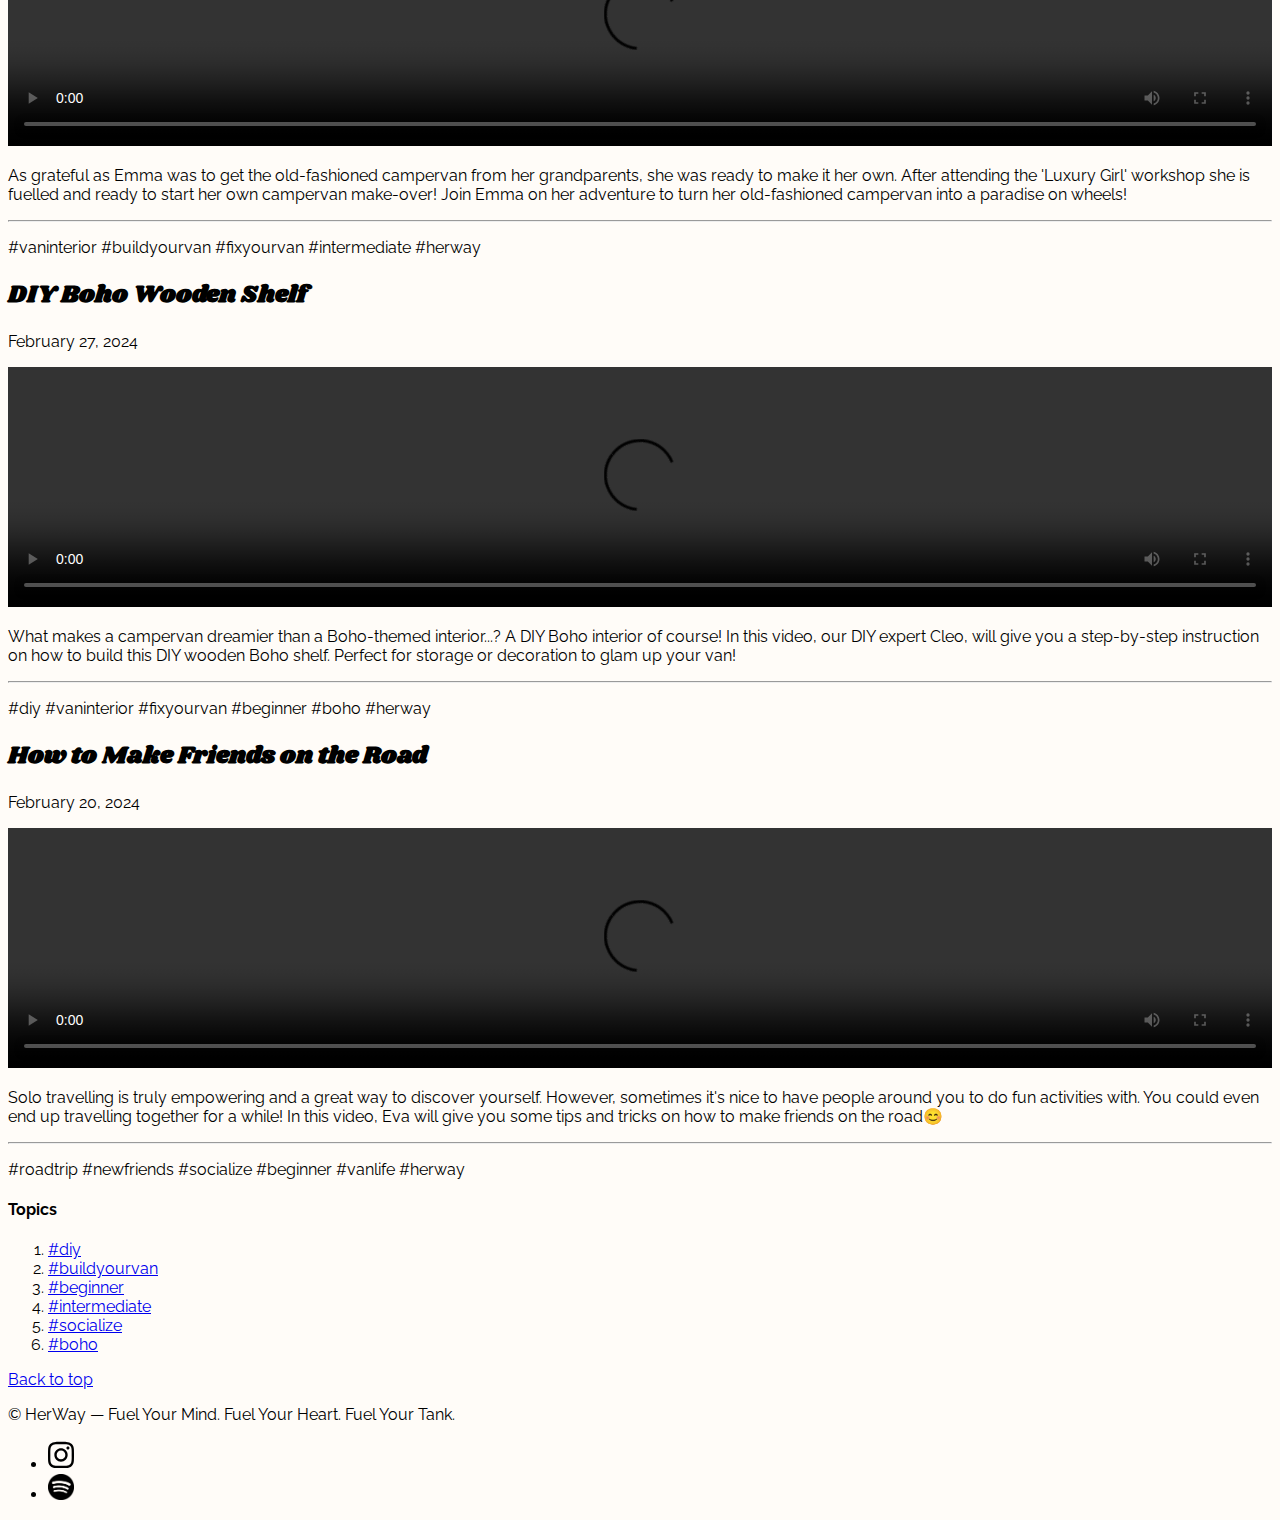
<file: videos.html>
<!doctype html>
<html lang="en" class="h-100">
  <head>
    <meta charset="utf-8">
    <meta name="viewport" content="width=device-width, initial-scale=1">

    <!-- Bootstrap CSS -->
    <link href="https://cdn.jsdelivr.net/npm/bootstrap@5.2.3/dist/css/bootstrap.min.css" rel="stylesheet" integrity="sha384-rbsA2VBKQhggwzxH7pPCaAqO46MgnOM80zW1RWuH61DGLwZJEdK2Kadq2F9CUG65" crossorigin="anonymous">

    <!-- Own Styles -->
    <link rel="stylesheet" href="css/styles.css">

    <!-- Bootstrap Javascript -->
    <script src="https://cdn.jsdelivr.net/npm/bootstrap@5.2.3/dist/js/bootstrap.bundle.min.js" integrity="sha384-kenU1KFdBIe4zVF0s0G1M5b4hcpxyD9F7jL+jjXkk+Q2h455rYXK/7HAuoJl+0I4" crossorigin="anonymous"></script>

    <title>HerWay &mdash; Videos</title>

    <!-- Google Analytics code goes just below here (check PRJ4 Guide for details) -->

    <!-- End of Google Analytics code -->
    
  </head>
  <body class="h-100 d-flex flex-column">

<!-- Navigation bar, adapted from https://getbootstrap.com/docs/5.1/components/navbar/ -->
    <nav class="navbar navbar-expand-lg navbar-light">
      <div class="container-fluid">
        <a class="navbar-brand" href="index.html">
          <img src="images/logotransparent.png" width="40" alt="HerWay logo">
        </a>
        <button class="navbar-toggler" type="button" data-bs-toggle="collapse" data-bs-target="#navbarSupportedContent" aria-controls="navbarSupportedContent" aria-expanded="false" aria-label="Toggle navigation">
          <span class="navbar-toggler-icon"></span>
        </button>
        <div class="collapse navbar-collapse" id="navbarSupportedContent">
          <ul class="navbar-nav me-auto mb-2 mb-lg-0">
            <li class="nav-item">
              <a class="nav-link active" aria-current="page" href="index.html">Home</a>
            </li>
            <li class="nav-item">
              <a class="nav-link" href="hero.html">Explore</a>
            </li>
            <li class="nav-item dropdown">
              <a class="nav-link dropdown-toggle" href="#" id="navbarDropdown" role="button" data-bs-toggle="dropdown" aria-expanded="false">
                Grow
              </a>
              <ul class="dropdown-menu" aria-labelledby="navbarDropdown">
                <li><a class="dropdown-item" href="two-columns.html">Tips</a></li>
                <li><a class="dropdown-item" href="cards.html">Workshops</a></li>
                <li><hr class="dropdown-divider"></li>
                <li><a class="dropdown-item" href="videos.html">Videos</a></li>
                <li><a class="dropdown-item" href="carousel.html">Inspiration</a></li>
              </ul>
            </li>
            <li class="nav-item">
              <a class="nav-link" href="profile.html" target="_blank">Profile</a>
            </li>
            <li class="nav-item">
              <a class="nav-link" href="corporate.html">Corporate</a>
            </li>
          </ul>
        </div>
      <div class="d-flex ms-auto">
        <a class="btn btn-custom" href="login.html">Log In</a>
      </div>
	</div>
    </nav>
    <!-- End of navigation bar -->


    <section class="container my-4"></section>
	  
	  
	  
	  <!-- Start of section adapted from https://getbootstrap.com/docs/5.1/examples/album/ -->
   <main class="container">
  <div class="p-4 p-md-5 mb-4 rounded custom-container-bg-beige">
    <div class="col-md-8 px-0">
      <h1 class="display-4 custom-text-color">Fuel Your Mind</h1>
      <p class="lead my-3">A mix of entertainment and information through the travel stories you submit to us! Grow and Learn with our specific tutorials with the clearest instructions. </p>

    </div>
  </div>
    <!-- End of hero section -->
    <section class="container my-4">

    </section>
	  
	   <div class="container">
  <div class="row g-5">
    <div class="col-md-6 offset-md-2">
      <article class="blog-post">
        <h2 class="blog-post-title mb-1">Van Makeover with Emma pt3</h2>
        <p class="blog-post-meta">March 26, 2024</p>
       <video width="100%" height="240" controls>
          <source src="images/movie.mov" type="video/quicktime">
        </video>
		  
		  <p>In part three Emma finally starts her renovation process from the inside of her campervan. She's nervous, yet extremely excited. She makes a lot of progress and redesigns the walls in her van. Watch how Emma discovers an old illustration after the peeling the wallpaper. It's a tiny ladybug. She decides to keep it and preserve it as her guardian angel on the road.  
Stay tuned for part 4, where Emma installs her new shower! </p>
        <hr>
  <p>#vaninterior #buildyourvan #fixyourvan #intermediate #herway</p>
      </article>

      <article class="blog-post">
        <h2 class="blog-post-title mb-1">Van Makeover with Emma pt2</h2>
        <p class="blog-post-meta">March 19, 2024</p>
         <video width="100%" height="240" controls>
          <source src="images/movie.mov" type="video/quicktime">
          </video>
		  
		  <p>Emma likes to do things her own way and starts the campervan transformation on the outside. She just couldn't wait to radiate the energy and aesthetics of her campervan from the outside, before she starts with the inside. She has lots of ideas; Painting sunflowers on the doors, adding mint-green curtains to sway cutely on her windows while driving. Each detail is important for Emma and so she tends to be picky when choosing her style. No worries, because if you make sure to watch all the way till the end of the video, you can see the end-results of Emma's campervan on the outside.  </p>
        <hr>
  <p>#vaninterior #buildyourvan #fixyourvan #intermediate #herway</p>
      </article>

      <article class="blog-post">
        <h2 class="blog-post-title mb-1">Van Makeover with Emma pt1</h2>
        <p class="blog-post-meta">March 12, 2024</p>
        <video width="100%" height="240" controls>
          <source src="images/movie.mov" type="video/quicktime">
         </video>
		  
		  <p>As grateful as Emma was to get the old-fashioned campervan from her grandparents, she was ready to make it her own. After attending the 'Luxury Girl' workshop she is fuelled and ready to start her own campervan make-over!  Join Emma on her adventure to turn her old-fashioned campervan into a paradise on wheels!  </p>
        <hr>
  <p>#vaninterior #buildyourvan #fixyourvan #intermediate #herway</p>
      </article>

      <article class="blog-post">
        <h2 class="blog-post-title mb-1">DIY Boho Wooden Shelf</h2>
        <p class="blog-post-meta">February 27, 2024</p>
        <video width="100%" height="240" controls>
          <source src="images/movie.mov" type="video/quicktime">
         </video>
		  
		  <p>What makes a campervan dreamier than a Boho-themed interior...? A DIY Boho interior of course! In this video, our DIY expert Cleo, will give you a step-by-step instruction on how to build this DIY wooden Boho shelf. Perfect for storage or decoration to glam up your van! </p>
        <hr>
  <p>#diy #vaninterior #fixyourvan #beginner #boho #herway</p>
      </article>

      <article class="blog-post">
        <h2 class="blog-post-title mb-1">How to Make Friends on the Road</h2>
        <p class="blog-post-meta">February 20, 2024</p>
        <video width="100%" height="240" controls>
          <source src="images/movie.mov" type="video/quicktime">
         </video>
		  
		  <p>Solo travelling is truly empowering and a great way to discover yourself. However, sometimes it's nice to have people around you to do fun activities with. You could even end up travelling together for a while! In this video, Eva will give you some tips and tricks on how to make friends on the road😊</p>
        <hr>
        <p>#roadtrip #newfriends #socialize #beginner #vanlife #herway</p>
      </article>
    </div>

    <div class="col-md-4">
      <div class="p-4 mb-3 rounded">
        <h4 class="fst-italic">Topics</h4>
        <ol class="list-unstyled mb-0">
          <li><a href="#">#diy</a></li>
          <li><a href="#">#buildyourvan</a></li>
          <li><a href="#">#beginner</a></li>
          <li><a href="#">#intermediate</a></li>
          <li><a href="#">#socialize</a></li>
          <li><a href="#">#boho</a></li>
        </ol>
      </div>
    </div>
  </div>
</div>

	  
    <section class="container my-5"></section>
	   <p>
    <a href="videos.html">Back to top</a>
  </p>
			
<!-- A footer with socials -->
    <footer class="shadow-lg mt-auto py-4 bg-body">
      <div class="container d-flex justify-content-between align-items-center fst-italic">
        <p>
          © HerWay &mdash; Fuel Your Mind. Fuel Your Heart. Fuel Your Tank.
        </p>
        <ul class="list-unstyled d-flex align-items-center opacity-75">
          <li>
            <a href="https://www.instagram.com/her_____way/" target="_blank">
              <img class="m-2" src="images/instagram.svg" alt="Follow us on Instagram" width="26">
            </a>
          </li>
          <li>
            <a href="https://open.spotify.com/playlist/1v6gt9dlxtPsuNjSioSqiT?si=53b9a1d1659343ec&pt=4a586ff9a4e6bd7305d7c50344e673e2" target="_blank">
              <img class="m-2" src="images/aspotify.png" alt="Listen to our Playlist" width="26">
            </a>
          </li>
        </ul>
      </div>
    </footer>
    <!-- End of the footer -->

  </main>
	</body>
</html>
</file>
<file: css/styles.css>
/* Importing a Google Font */

@import url('https://fonts.googleapis.com/css2?family=Raleway:ital,wght@0,200;0,400;0,700;1,200;1,400;1,700&display=swap');
@import url('https://fonts.googleapis.com/css2?family=Shrikhand&display=swap');

/* Changing the main font and background colour */

body {
	font-family: Raleway, sans-serif;
	background-color: #fffcf8;
}

/* Changing the background colour for the header */

header {
	background-color: #E8631F;
	font-family: "Shrikhand", serif; 
}

h1 { font-family: "Shrikhand", serif;}
h2 {font-family: "shrikhand", serif;}

/* Changing the background color for the navigation bar */

.navbar {
	background-color: #FFF3E1;
	color: #C40E5A
}

/* Effect on social media buttons */

footer a:hover {
	opacity: .5;
}

/* Corporate navbar */

#navbar-corporate a.active {
	color: #800000;
	font-weight: bold;
}

/* Hero Section shadow */

.white-shadow {
	text-shadow: -.01em -.01em .01em white,
		.02em .02em .02em white,
		0 0 .2em white,
		0 0 .5em white;
}
.shrikhand-regular {
  font-family: "Shrikhand", serif;
  font-weight: 400;
  font-style: normal;
}

.carousel-item img {
    object-fit: cover; 
    height: 700px; 
}

.card-img-custom {
  width: 100%; 
  object-fit: cover; 
  height: 200px; 
}

.btn-custom {
  background-color: #FFAF35; 
  color: white; 
  border-color: #FFAF35; 
}

.btn-custom:hover {
  background-color: #E8631F; 
}

.btn-red {
  background-color: #C40E5A; 
  color: #FFF3E1; 
  border-color: #C40E5A; 
}

.btn-red:hover {
  background-color: #E8631F; 
}

.who {
  background-color: #FFF3E1; 
}

.wide-input {
    width: 40%; 
}

.custom-container-bg {
  background-color: #FFF3E1; 
}

.custom-container-bg-green {
  background-color: #457F4B; 
}

.custom-text-color {
  color: #C40E5A; 
}

.custom-text-color-beige {
  color: #FFF3E1; 
}

.custom-link-color {
  color: #C40E5A; 
}

.home-img-custom {
  width: 500px; 
  object-fit: cover; 
  height: 300px; 
}

.custom-container-bg-orange {
  background-color: #FFAF35; 
}

.custom-container-bg-beige {
  background-color: #FFF3E1; 
}

.btn-transparent { 
  color: black; 
  border-color: #FFAF35; 
}

.btn-transparent:hover {
  background-color: #E8631F; 
}

.card img {
  width: 100%; 
  height: 200px; 
  object-fit: cover; 
}
</file>
